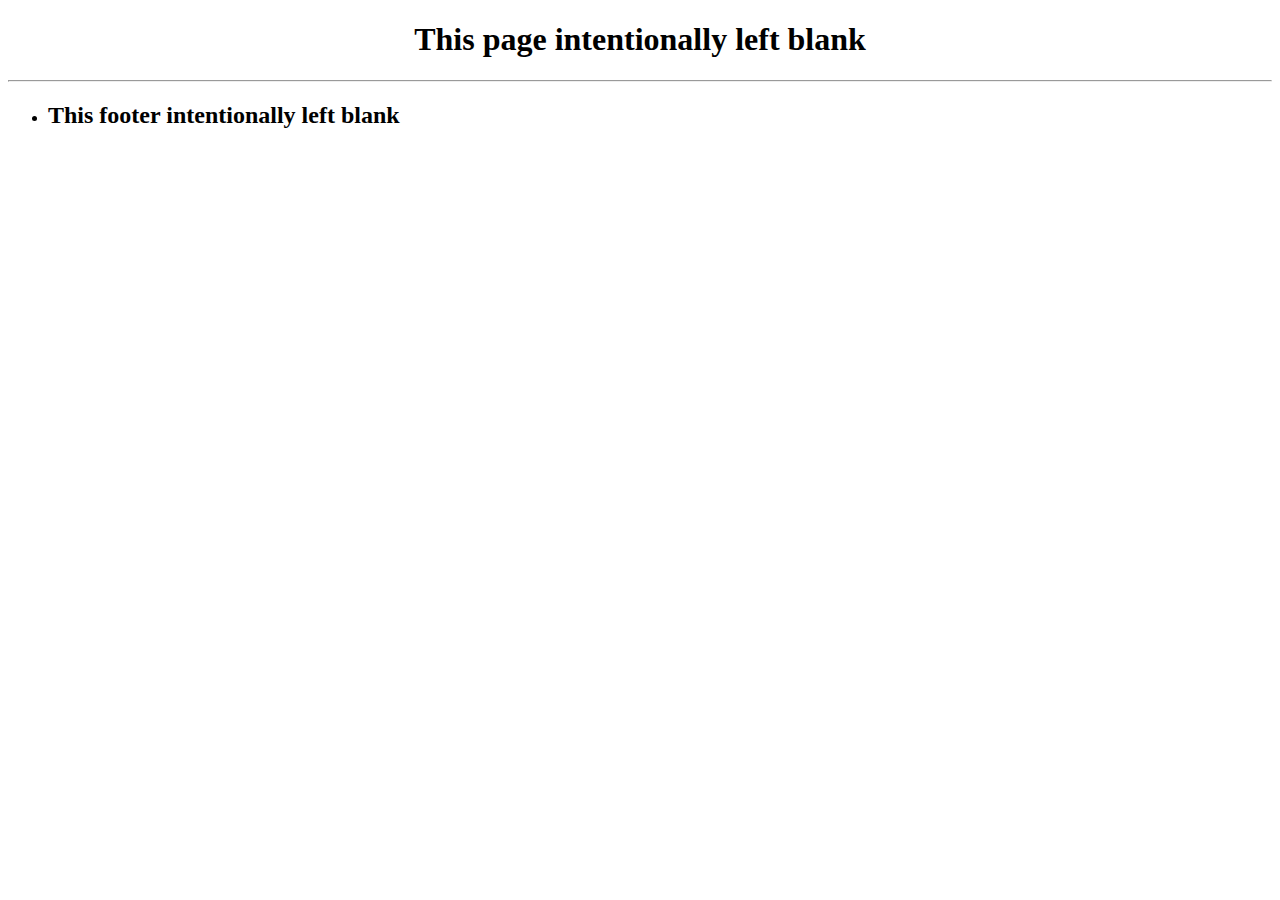
<file: index.html>
<!DOCTYPE html>
<html lang="en"><head>
  <meta charset="utf-8">
  <meta http-equiv="X-UA-Compatible" content="IE=edge">
  <meta name="viewport" content="width=device-width, initial-scale=1"><!-- Begin Jekyll SEO tag v2.7.1 -->
<title>This page intentionally left blank</title>

<main class="page-content" aria-label="Content">
      <div class="wrapper">
        <div class="home"><center>




<center>
  <h1>This page intentionally left blank</h1>
<hr />



  </center>

</div>

      </div>
    </main><footer class="site-footer h-card">
  <data class="u-url" href="/"></data>

  <div class="wrapper">



    <div class="footer-col-wrapper">
      <div class="footer-col footer-col-1">
        <ul class="contact-list">
          <li class="p-name">
<h2 class="footer-heading">This footer intentionally left blank</h2>
          
      </div>

      <div class="footer-col footer-col-2"><ul class="social-media-list"></ul>
</div>

      <div class="footer-col footer-col-3">

       
      </div>
    </div>

  </div>

</footer>
</body>

</html>
</file>
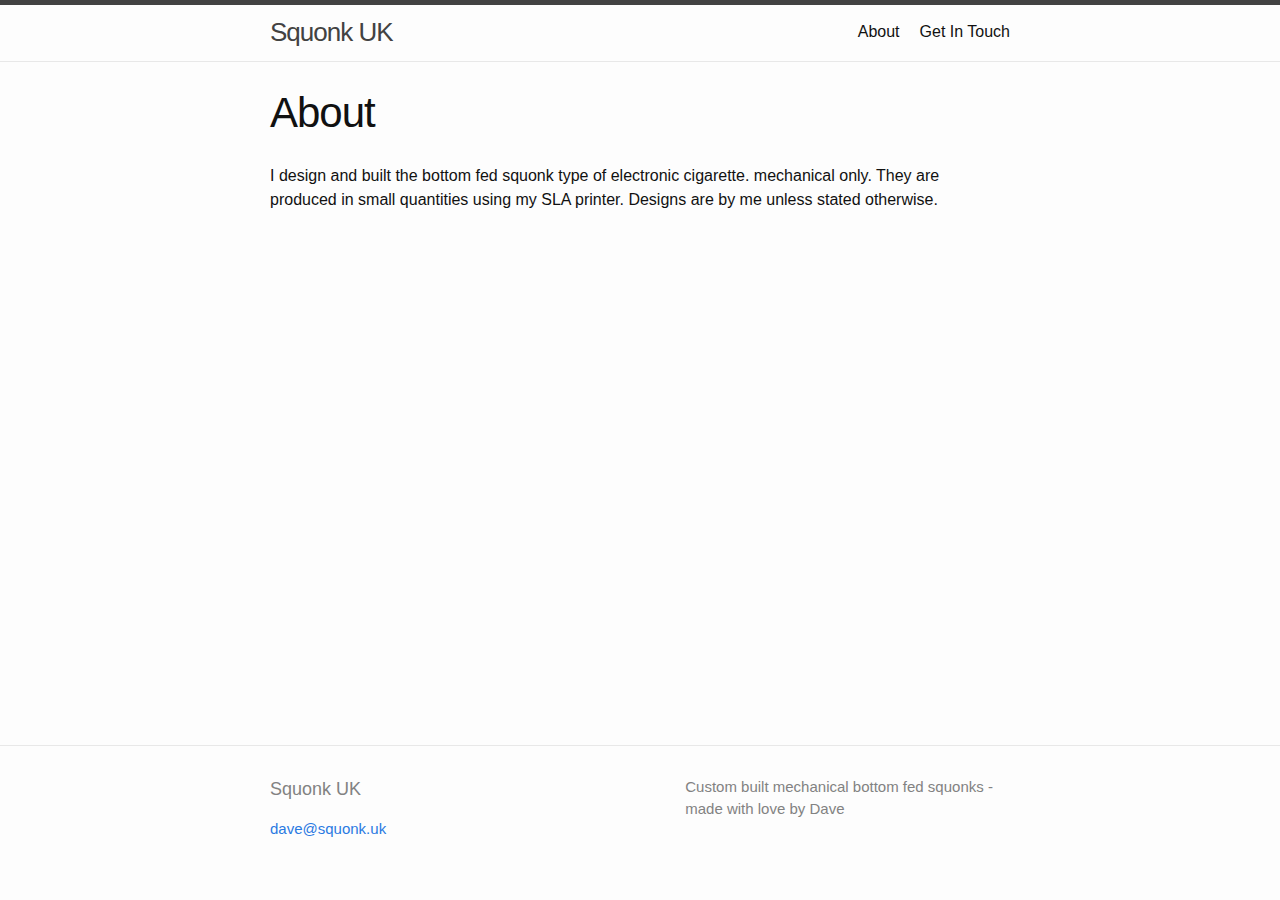
<file: about/index.html>
<!DOCTYPE html>
<html lang="en"><head>
  <meta charset="utf-8">
  <meta http-equiv="X-UA-Compatible" content="IE=edge">
  <meta name="viewport" content="width=device-width, initial-scale=1"><!-- Begin Jekyll SEO tag v2.7.1 -->
<title>About | Squonk UK</title>
<meta name="generator" content="Jekyll v4.2.0" />
<meta property="og:title" content="About" />
<meta property="og:locale" content="en_US" />
<meta name="description" content="About David Rutland and this website." />
<meta property="og:description" content="About David Rutland and this website." />
<link rel="canonical" href="https://squonk.uk/about/" />
<meta property="og:url" content="https://squonk.uk/about/" />
<meta property="og:site_name" content="Squonk UK" />
<meta name="twitter:card" content="summary" />
<meta property="twitter:title" content="About" />
<script type="application/ld+json">
{"headline":"About","@type":"WebSite","description":"About David Rutland and this website.","url":"https://squonk.uk/about/","name":"Squonk UK","@context":"https://schema.org"}</script>
<!-- End Jekyll SEO tag -->
<link rel="stylesheet" href="/assets/main.css"><link type="application/atom+xml" rel="alternate" href="https://squonk.uk/feed.xml" title="Squonk UK" /></head>
<body><header class="site-header" role="banner">

  <div class="wrapper"><a class="site-title" rel="author" href="/">Squonk UK</a><nav class="site-nav">
        <input type="checkbox" id="nav-trigger" class="nav-trigger" />
        <label for="nav-trigger">
          <span class="menu-icon">
            <svg viewBox="0 0 18 15" width="18px" height="15px">
              <path d="M18,1.484c0,0.82-0.665,1.484-1.484,1.484H1.484C0.665,2.969,0,2.304,0,1.484l0,0C0,0.665,0.665,0,1.484,0 h15.032C17.335,0,18,0.665,18,1.484L18,1.484z M18,7.516C18,8.335,17.335,9,16.516,9H1.484C0.665,9,0,8.335,0,7.516l0,0 c0-0.82,0.665-1.484,1.484-1.484h15.032C17.335,6.031,18,6.696,18,7.516L18,7.516z M18,13.516C18,14.335,17.335,15,16.516,15H1.484 C0.665,15,0,14.335,0,13.516l0,0c0-0.82,0.665-1.483,1.484-1.483h15.032C17.335,12.031,18,12.695,18,13.516L18,13.516z"/>
            </svg>
          </span>
        </label>

        <div class="trigger"><a class="page-link" href="/about/">About</a><a class="page-link" href="/contact.html">Get In Touch</a></div>
      </nav></div>
</header>
<main class="page-content" aria-label="Content">
      <div class="wrapper">
        <article class="post">

  <header class="post-header">
    <h1 class="post-title">About</h1>
  </header>

  <div class="post-content">
    <p>I design and built the bottom fed squonk type of electronic cigarette. mechanical only. They are produced in small quantities using my SLA printer. Designs are by me unless stated otherwise.</p>

  </div>

</article>

      </div>
    </main><footer class="site-footer h-card">
  <data class="u-url" href="/"></data>

  <div class="wrapper">



    <div class="footer-col-wrapper">
      <div class="footer-col footer-col-1">
        <ul class="contact-list">
          <li class="p-name">
<h2 class="footer-heading">Squonk UK</h2>
            </li><li><a class="u-email" href="mailto:dave@squonk.uk">dave@squonk.uk</a></li></ul>
      </div>

      <div class="footer-col footer-col-2"><ul class="social-media-list"></ul>
</div>

      <div class="footer-col footer-col-3">

        <p>Custom built mechanical bottom fed squonks - made with love by Dave</p>
      </div>
    </div>

  </div>

</footer>
</body>

</html>
</file>
<file: assets/main.css>
/** Reset some basic elements */
body, h1, h2, h3, h4, h5, h6, p, blockquote, pre, hr, dl, dd, ol, ul, figure { margin: 0; padding: 0; }

/** Basic styling */
body { font: 400 16px/1.5 -apple-system, BlinkMacSystemFont, "Segoe UI", Roboto, Helvetica, Arial, sans-serif, "Apple Color Emoji", "Segoe UI Emoji", "Segoe UI Symbol"; color: #111; background-color: #fdfdfd; -webkit-text-size-adjust: 100%; -webkit-font-feature-settings: "kern" 1; -moz-font-feature-settings: "kern" 1; -o-font-feature-settings: "kern" 1; font-feature-settings: "kern" 1; font-kerning: normal; display: flex; min-height: 100vh; flex-direction: column; }

/** Set `margin-bottom` to maintain vertical rhythm */
h1, h2, h3, h4, h5, h6, p, blockquote, pre, ul, ol, dl, figure, .highlight { margin-bottom: 15px; }

/** `main` element */
main { display: block; /* Default value of `display` of `main` element is 'inline' in IE 11. */ }

/** Images */
img { max-width: 100%; vertical-align: middle; }

/** Figures */
figure > img { display: block; }

figcaption { font-size: 14px; }

/** Lists */
ul, ol { margin-left: 30px; }

li > ul, li > ol { margin-bottom: 0; }

/** Headings */
h1, h2, h3, h4, h5, h6 { font-weight: 400; }

/** Links */
a { color: #2a7ae2; text-decoration: none; }

a:visited { color: #1756a9; }

a:hover { color: #111; text-decoration: underline; }

.social-media-list a:hover { text-decoration: none; }

.social-media-list a:hover .username { text-decoration: underline; }

/** Blockquotes */
blockquote { color: #828282; border-left: 4px solid #e8e8e8; padding-left: 15px; font-size: 18px; letter-spacing: -1px; font-style: italic; }

blockquote > :last-child { margin-bottom: 0; }

/** Code formatting */
pre, code { font-size: 15px; border: 1px solid #e8e8e8; border-radius: 3px; background-color: #eef; }

code { padding: 1px 5px; }

pre { padding: 8px 12px; overflow-x: auto; }

pre > code { border: 0; padding-right: 0; padding-left: 0; }

/** Wrapper */
.wrapper { max-width: -webkit-calc(800px - (30px * 2)); max-width: calc(800px - (30px * 2)); margin-right: auto; margin-left: auto; padding-right: 30px; padding-left: 30px; }

@media screen and (max-width: 800px) { .wrapper { max-width: -webkit-calc(800px - (30px)); max-width: calc(800px - (30px)); padding-right: 15px; padding-left: 15px; } }

/** Clearfix */
.footer-col-wrapper:after, .wrapper:after { content: ""; display: table; clear: both; }

/** Icons */
.svg-icon { width: 16px; height: 16px; display: inline-block; fill: #828282; padding-right: 5px; vertical-align: text-top; }

.social-media-list li + li { padding-top: 5px; }

/** Tables */
table { margin-bottom: 30px; width: 100%; text-align: left; color: #3f3f3f; border-collapse: collapse; border: 1px solid #e8e8e8; }

table tr:nth-child(even) { background-color: #f7f7f7; }

table th, table td { padding: 10px 15px; }

table th { background-color: #f0f0f0; border: 1px solid #dedede; border-bottom-color: #c9c9c9; }

table td { border: 1px solid #e8e8e8; }

/** Site header */
.site-header { border-top: 5px solid #424242; border-bottom: 1px solid #e8e8e8; min-height: 55.95px; position: relative; }

.center-image { margin: 0 auto; display: block; }

.site-title { font-size: 26px; font-weight: 300; line-height: 54px; letter-spacing: -1px; margin-bottom: 0; float: left; }

.site-title, .site-title:visited { color: #424242; }

.site-nav { float: right; line-height: 54px; }

.site-nav .nav-trigger { display: none; }

.site-nav .menu-icon { display: none; }

.site-nav .page-link { color: #111; line-height: 1.5; }

.site-nav .page-link:not(:last-child) { margin-right: 20px; }

@media screen and (max-width: 600px) { .site-nav { position: absolute; top: 9px; right: 15px; background-color: #fdfdfd; border: 1px solid #e8e8e8; border-radius: 5px; text-align: right; } .site-nav label[for="nav-trigger"] { display: block; float: right; width: 36px; height: 36px; z-index: 2; cursor: pointer; } .site-nav .menu-icon { display: block; float: right; width: 36px; height: 26px; line-height: 0; padding-top: 10px; text-align: center; } .site-nav .menu-icon > svg { fill: #424242; } .site-nav input ~ .trigger { clear: both; display: none; } .site-nav input:checked ~ .trigger { display: block; padding-bottom: 5px; } .site-nav .page-link { display: block; padding: 5px 10px; margin-left: 20px; } .site-nav .page-link:not(:last-child) { margin-right: 0; } }

/** Site footer */
.site-footer { border-top: 1px solid #e8e8e8; padding: 30px 0; }

.footer-heading { font-size: 18px; margin-bottom: 15px; }

.contact-list, .social-media-list { list-style: none; margin-left: 0; }

.footer-col-wrapper { font-size: 15px; color: #828282; margin-left: -15px; }

.footer-col { float: left; margin-bottom: 15px; padding-left: 15px; }

.footer-col-1 { width: -webkit-calc(35% - (30px / 2)); width: calc(35% - (30px / 2)); }

.footer-col-2 { width: -webkit-calc(20% - (30px / 2)); width: calc(20% - (30px / 2)); }

.footer-col-3 { width: -webkit-calc(45% - (30px / 2)); width: calc(45% - (30px / 2)); }

@media screen and (max-width: 800px) { .footer-col-1, .footer-col-2 { width: -webkit-calc(50% - (30px / 2)); width: calc(50% - (30px / 2)); } .footer-col-3 { width: -webkit-calc(100% - (30px / 2)); width: calc(100% - (30px / 2)); } }

@media screen and (max-width: 600px) { .footer-col { float: none; width: -webkit-calc(100% - (30px / 2)); width: calc(100% - (30px / 2)); } }

/** Page content */
.page-content { padding: 30px 0; flex: 1; }

.page-heading { font-size: 32px; }

.post-list-heading { font-size: 28px; }

.post-list { margin-left: 0; list-style: none; }

.post-list > li { margin-bottom: 30px; }

.post-meta { font-size: 14px; color: #828282; }

.post-link { display: block; font-size: 24px; }

/** Posts */
.post-header { margin-bottom: 30px; }

.post-title { font-size: 42px; letter-spacing: -1px; line-height: 1; }

@media screen and (max-width: 800px) { .post-title { font-size: 36px; } }

.post-content { margin-bottom: 30px; }

.post-content h2 { font-size: 32px; }

@media screen and (max-width: 800px) { .post-content h2 { font-size: 28px; } }

.post-content h3 { font-size: 26px; }

@media screen and (max-width: 800px) { .post-content h3 { font-size: 22px; } }

.post-content h4 { font-size: 20px; }

@media screen and (max-width: 800px) { .post-content h4 { font-size: 18px; } }

/** Syntax highlighting styles */
.highlight { background: #fff; }

.highlighter-rouge .highlight { background: #eef; }

.highlight .c { color: #998; font-style: italic; }

.highlight .err { color: #a61717; background-color: #e3d2d2; }

.highlight .k { font-weight: bold; }

.highlight .o { font-weight: bold; }

.highlight .cm { color: #998; font-style: italic; }

.highlight .cp { color: #999; font-weight: bold; }

.highlight .c1 { color: #998; font-style: italic; }

.highlight .cs { color: #999; font-weight: bold; font-style: italic; }

.highlight .gd { color: #000; background-color: #fdd; }

.highlight .gd .x { color: #000; background-color: #faa; }

.highlight .ge { font-style: italic; }

.highlight .gr { color: #a00; }

.highlight .gh { color: #999; }

.highlight .gi { color: #000; background-color: #dfd; }

.highlight .gi .x { color: #000; background-color: #afa; }

.highlight .go { color: #888; }

.highlight .gp { color: #555; }

.highlight .gs { font-weight: bold; }

.highlight .gu { color: #aaa; }

.highlight .gt { color: #a00; }

.highlight .kc { font-weight: bold; }

.highlight .kd { font-weight: bold; }

.highlight .kp { font-weight: bold; }

.highlight .kr { font-weight: bold; }

.highlight .kt { color: #458; font-weight: bold; }

.highlight .m { color: #099; }

.highlight .s { color: #d14; }

.highlight .na { color: #008080; }

.highlight .nb { color: #0086B3; }

.highlight .nc { color: #458; font-weight: bold; }

.highlight .no { color: #008080; }

.highlight .ni { color: #800080; }

.highlight .ne { color: #900; font-weight: bold; }

.highlight .nf { color: #900; font-weight: bold; }

.highlight .nn { color: #555; }

.highlight .nt { color: #000080; }

.highlight .nv { color: #008080; }

.highlight .ow { font-weight: bold; }

.highlight .w { color: #bbb; }

.highlight .mf { color: #099; }

.highlight .mh { color: #099; }

.highlight .mi { color: #099; }

.highlight .mo { color: #099; }

.highlight .sb { color: #d14; }

.highlight .sc { color: #d14; }

.highlight .sd { color: #d14; }

.highlight .s2 { color: #d14; }

.highlight .se { color: #d14; }

.highlight .sh { color: #d14; }

.highlight .si { color: #d14; }

.highlight .sx { color: #d14; }

.highlight .sr { color: #009926; }

.highlight .s1 { color: #d14; }

.highlight .ss { color: #990073; }

.highlight .bp { color: #999; }

.highlight .vc { color: #008080; }

.highlight .vg { color: #008080; }

.highlight .vi { color: #008080; }

.highlight .il { color: #099; }

/*# sourceMappingURL=main.css.map */
</file>
